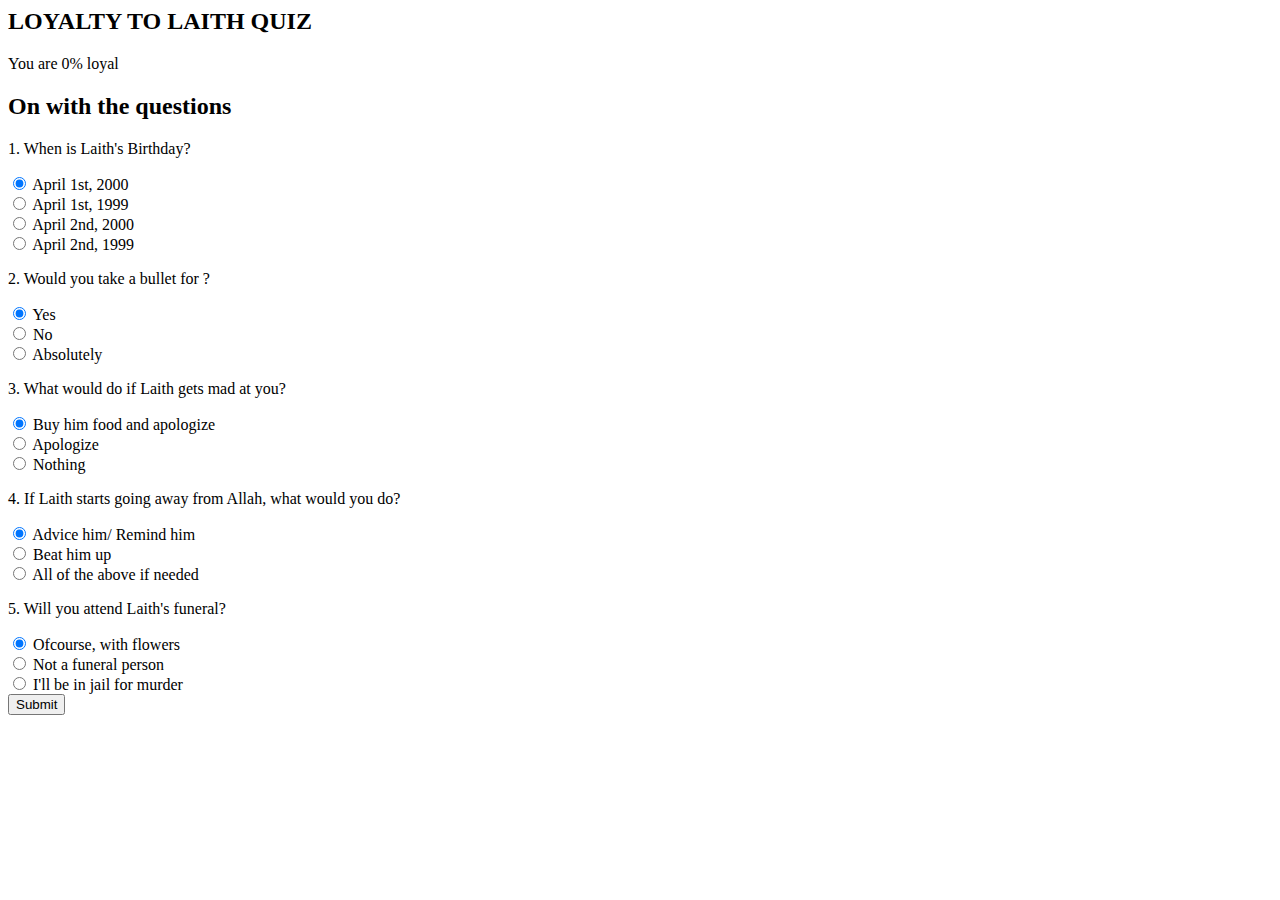
<file: index.html>
<html lang="en">

<head>
    <meta charset="UTF-8">
    <meta name="viewport" content="width=device-width, initial-scale=1.0">
    <link href="https://cdn.jsdelivr.net/npm/bootstrap@5.0.0-beta1/dist/css/bootstrap.min.css" rel="stylesheet"
        integrity="sha384-giJF6kkoqNQ00vy+HMDP7azOuL0xtbfIcaT9wjKHr8RbDVddVHyTfAAsrekwKmP1" crossorigin="anonymous">
    <title>Loyalty Quiz</title>
</head>

<body>
    <!-- Top Section -->
    <div class="intro py-3 bg-white text-center">
        <div class="container">
            <h2 class="text-primary display-3 my-4">LOYALTY TO LAITH QUIZ</h2>
        </div>
    </div>

    <!-- Result Section -->
    <div class="result py-4 d-none bg-light text-center">
        <div class="container lead">
            <p>You are <span class="text-primary display-4 p-3">0%</span> loyal</p>
        </div>
    </div>

    <!-- Quiz Section -->
    <div class="quiz py-4 bg-primary">
        <div class="container">
            <h2 class="my-5 text-white">On with the questions</h2>

            <form class="quiz-form text-light">
                <!-- Q1 -->
                <div class="my-5">
                    <p class="lead font-weight-normal">1. When is Laith's Birthday?</p>
                    <div class="form-check my-2 text-white-50">
                        <input type="radio" name="q1" value="A" checked>
                        <label for="" class="form-check-label">April 1st, 2000</label>
                    </div>
                    <div class="form-check my-2 text-white-50">
                        <input type="radio" name="q1" value="B">
                        <label for="" class="form-check-label">April 1st, 1999</label>
                    </div>
                    <div class="form-check my-2 text-white-50">
                        <input type="radio" name="q1" value="C">
                        <label for="" class="form-check-label">April 2nd, 2000</label>
                    </div>
                    <div class="form-check my-2 text-white-50">
                        <input type="radio" name="q1" value="D">
                        <label for="" class="form-check-label">April 2nd, 1999</label>
                    </div>
                </div>
                <!-- Q2 -->
                <div class="my-5">
                    <p class="lead font-weight-normal">2. Would you take a bullet for ?</p>
                    <div class="form-check my-2 text-white-50">
                        <input type="radio" name="q2" value="A" checked>
                        <label for="" class="form-check-label">Yes</label>
                    </div>
                    <div class="form-check my-2 text-white-50">
                        <input type="radio" name="q2" value="B">
                        <label for="" class="form-check-label">No</label>
                    </div>
                    <div class="form-check my-2 text-white-50">
                        <input type="radio" name="q2" value="C">
                        <label for="" class="form-check-label">Absolutely</label>
                    </div>
                </div>
                <!-- Q3 -->
                <div class="my-5">
                    <p class="lead font-weight-normal">3. What would do if Laith gets mad at you?</p>
                    <div class="form-check my-2 text-white-50">
                        <input type="radio" name="q3" value="A" checked>
                        <label for="" class="form-check-label">Buy him food and apologize</label>
                    </div>
                    <div class="form-check my-2 text-white-50">
                        <input type="radio" name="q3" value="B">
                        <label for="" class="form-check-label">Apologize</label>
                    </div>
                    <div class="form-check my-2 text-white-50">
                        <input type="radio" name="q3" value="C">
                        <label for="" class="form-check-label">Nothing</label>
                    </div>
                </div>
                <!-- Q4 -->
                <div class="my-5">
                    <p class="lead font-weight-normal">4. If Laith starts going away from Allah, what would you do?</p>
                    <div class="form-check my-2 text-white-50">
                        <input type="radio" name="q4" value="A" checked>
                        <label for="" class="form-check-label">Advice him/ Remind him</label>
                    </div>
                    <div class="form-check my-2 text-white-50">
                        <input type="radio" name="q4" value="B">
                        <label for="" class="form-check-label">Beat him up</label>
                    </div>
                    <div class="form-check my-2 text-white-50">
                        <input type="radio" name="q4" value="C">
                        <label for="" class="form-check-label">All of the above if needed</label>
                    </div>
                </div>
                <!-- Q5 -->
                <div class="my-5">
                    <p class="lead font-weight-normal">5. Will you attend Laith's funeral?</p>
                    <div class="form-check my-2 text-white-50">
                        <input type="radio" name="q5" value="A" checked>
                        <label for="" class="form-check-label">Ofcourse, with flowers</label>
                    </div>
                    <div class="form-check my-2 text-white-50">
                        <input type="radio" name="q5" value="B">
                        <label for="" class="form-check-label">Not a funeral person</label>
                    </div>
                    <div class="form-check my-2 text-white-50">
                        <input type="radio" name="q5" value="C">
                        <label for="" class="form-check-label">I'll be in jail for murder</label>
                    </div>
                </div>

                <!-- Submit Button -->
                <div class="text-center">
                    <input type="submit" class="btn btn-light">
                </div>
            </form>

        </div>
    </div>




    <script src="app.js"></script>
</body>

</html>
</file>
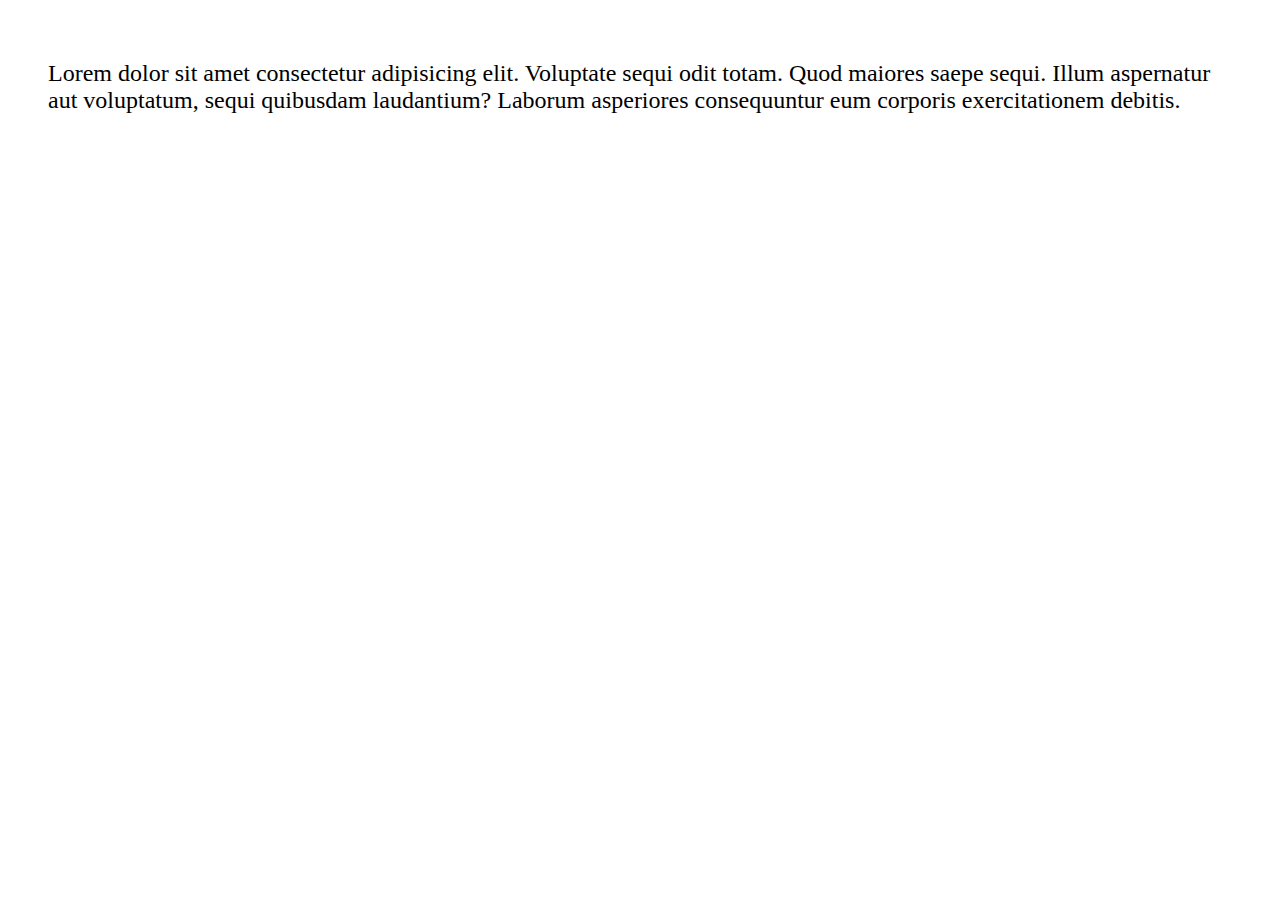
<file: ui-lib-project/dist/index.html>
<html lang="en">

<head>
  <meta charset="UTF-8">
  <meta name="viewport" content="width=device-width, initial-scale=1.0">
  <meta http-equiv="X-UA-Compatible" content="ie=edge">
  <title>UI Library</title>
  <style>
    body {
      font-size: 1.5em;
    }

    .container {
      margin: 40px;
      margin-top: 60px;
    }
  </style>
</head>

<body>

  <div class="container">
    <!-- tooltip -->
    <p>Lorem dolor sit amet consectetur adipisicing elit. Voluptate sequi odit totam. Quod maiores saepe sequi. <span
        class="tooltip" data-message="I'm a tooltip!!">Illum aspernatur</span> aut voluptatum, sequi quibusdam
      laudantium? Laborum asperiores consequuntur eum corporis exercitationem debitis.</p>
  </div>

  <script src="assets/bundle.js"></script>
</body>

</html>
</file>
